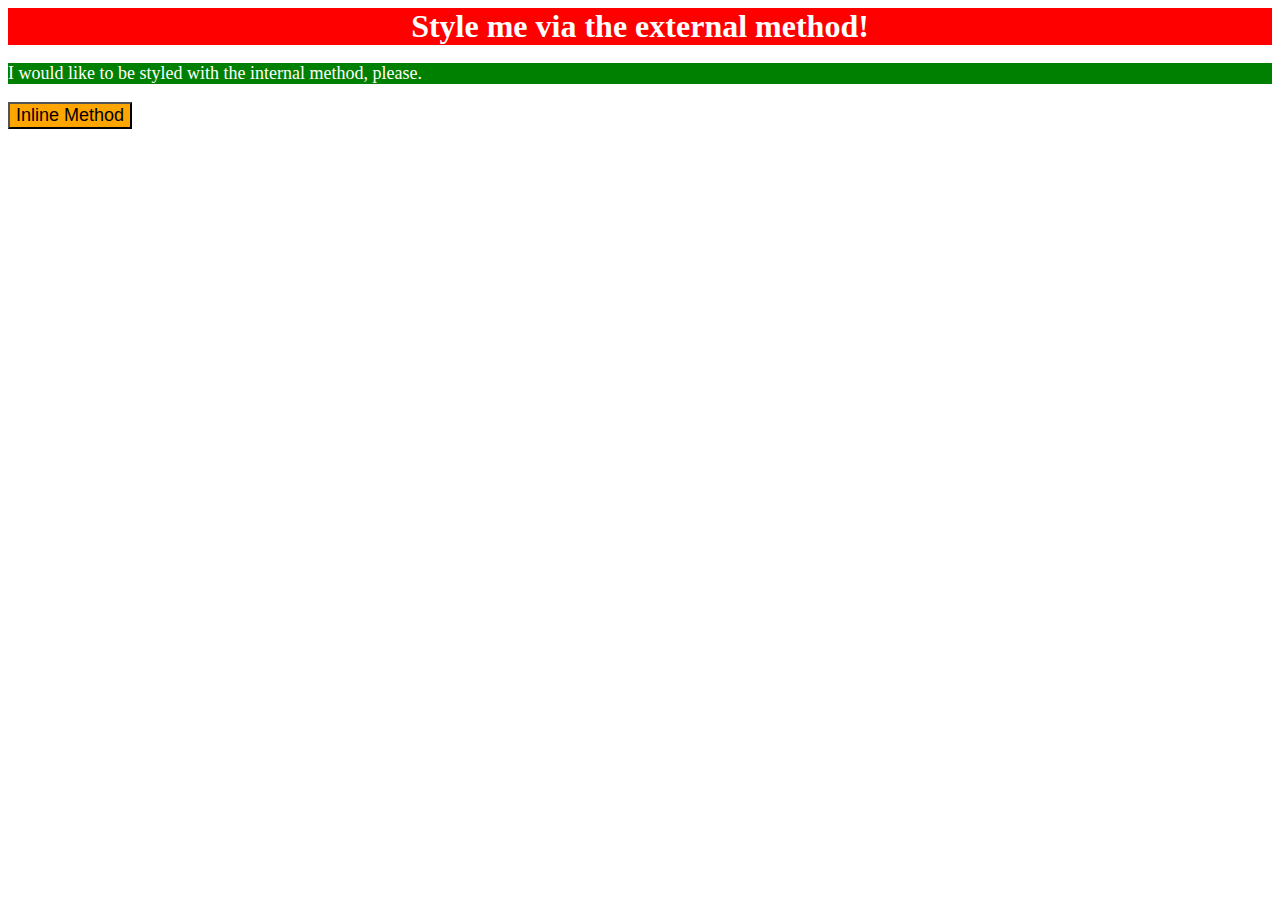
<file: foundations/intro-to-css/01-css-methods/index.html>
<!DOCTYPE html>
<html lang="en">
  <head>
    <meta charset="UTF-8">
    <meta http-equiv="X-UA-Compatible" content="IE=edge">
    <meta name="viewport" content="width=device-width, initial-scale=1.0">
    <title>Methods for Adding CSS</title>
    <link rel="stylesheet" href="style.css">

    <style>
      p{
        background-color: green;
        color: white;
        font-size: 18px;
      }
    </style>
  </head>
  <body>
    <div>Style me via the external method!</div>
    <p>I would like to be styled with the internal method, please.</p>
    <button style="background-color: orange; font-size: 18px;">Inline Method</button>
    
      
  </body>
</html>
</file>
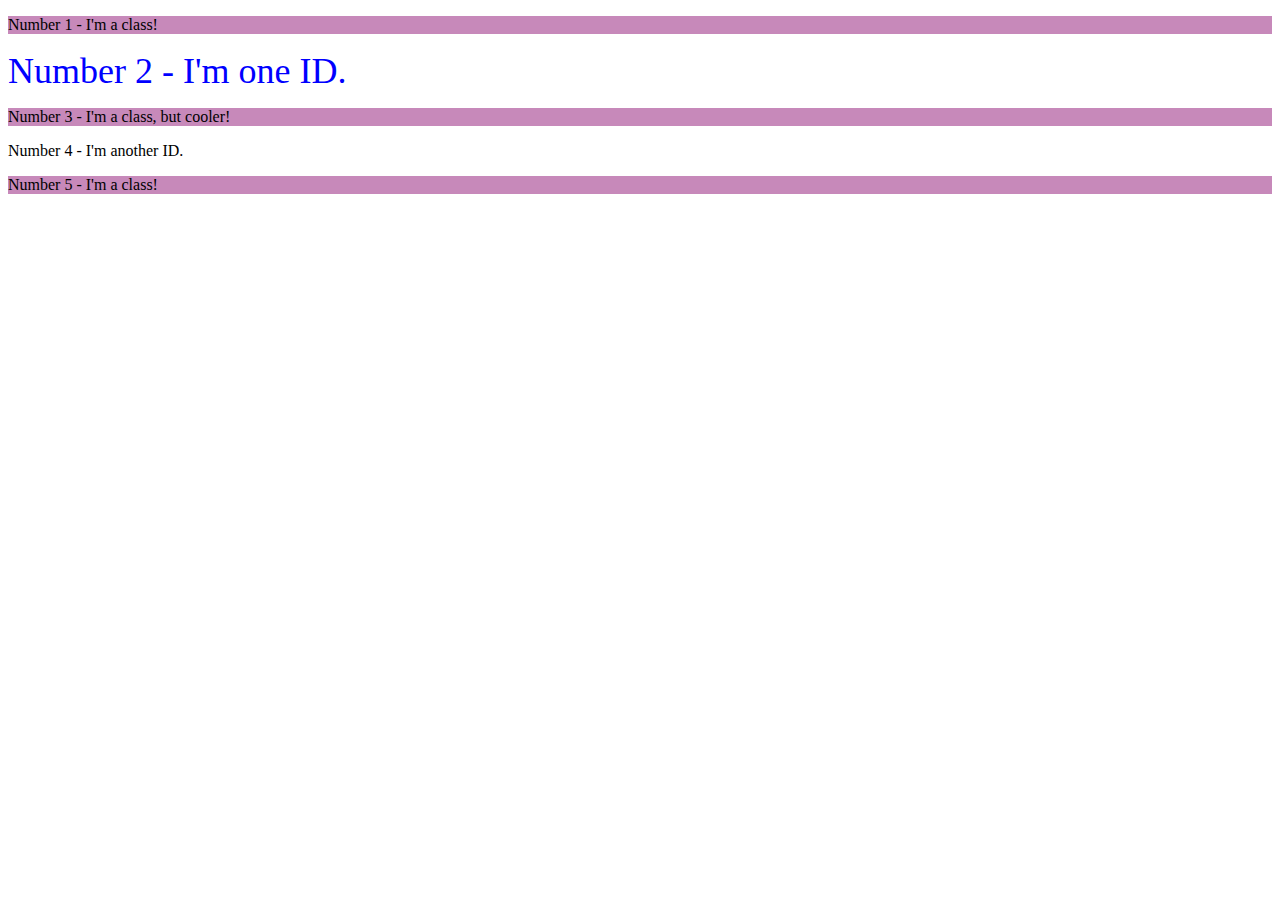
<file: foundations/intro-to-css/02-class-id-selectors/index.html>
<!DOCTYPE html>
<html lang="en">
  <head>
    <meta charset="UTF-8">
    <meta http-equiv="X-UA-Compatible" content="IE=edge">
    <meta name="viewport" content="width=device-width, initial-scale=1.0">
    <title>Class and ID Selectors</title>
    <link rel="stylesheet" href="style.css">
  </head>
  <body>
    <p class="Number-1">Number 1 - I'm a class!</p>
    <div id="Number-2">Number 2 - I'm one ID.</div>
    <p class="Number-3">Number 3 - I'm a class, but cooler!</p>
    <div id="Number-4">Number 4 - I'm another ID.</div>
    <p class="Number-5">Number 5 - I'm a class!</p>
  </body>
</html>
</file>
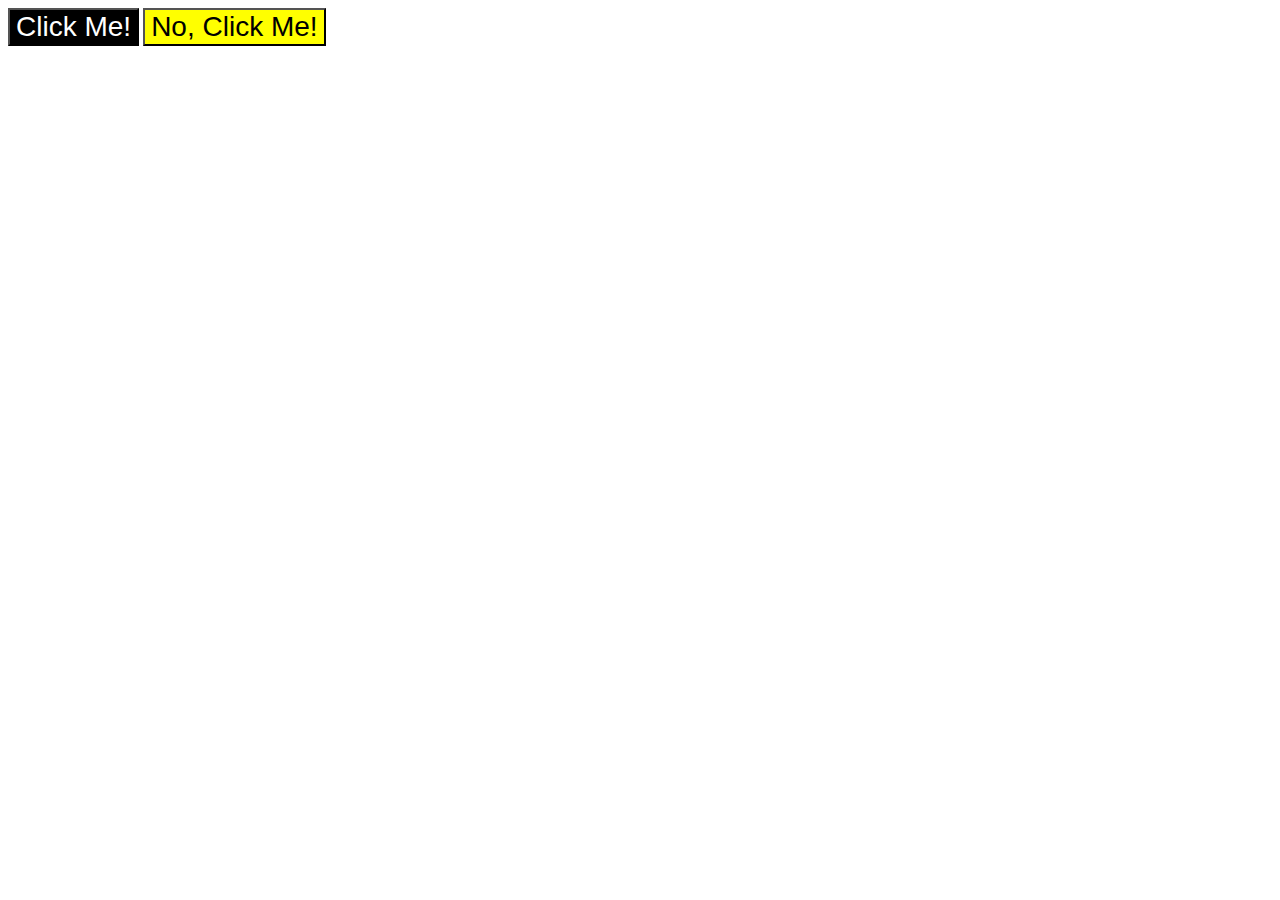
<file: foundations/intro-to-css/03-grouping-selectors/index.html>
<!DOCTYPE html>
<html lang="en">
  <head>
    <meta charset="UTF-8">
    <meta http-equiv="X-UA-Compatible" content="IE=edge">
    <meta name="viewport" content="width=device-width, initial-scale=1.0">
    <title>Grouping Selectors</title>
    <link rel="stylesheet" href="style.css">
  </head>
  <body>
    <button class="one">Click Me!</button>
    <button class="two">No, Click Me!</button>
  </body>
</html>
</file>
<file: foundations/intro-to-css/01-css-methods/style.css>
div{
    background-color: red;
    color: white;
    text-align: center;
    font-weight: 700;
    font-size: 32px;


}
</file>
<file: foundations/intro-to-css/02-class-id-selectors/style.css>
p { 
   background-color: #c789ba;
   font-family: "Verdana", "Deja Vu", "sans-serif"

}
#Number-2 {
    color:#0000ff;
    font-size: 36px;
}
</file>
<file: foundations/intro-to-css/03-grouping-selectors/style.css>
.one {
    background-color: rgb(0, 0, 0); 
    color: #ffffff
}
.two {
    background-color: yellow;
}
.one,
.two {
    font-size: 28px;
    font-family: "Helvetica", "Times New Roman", serif;
}
</file>
